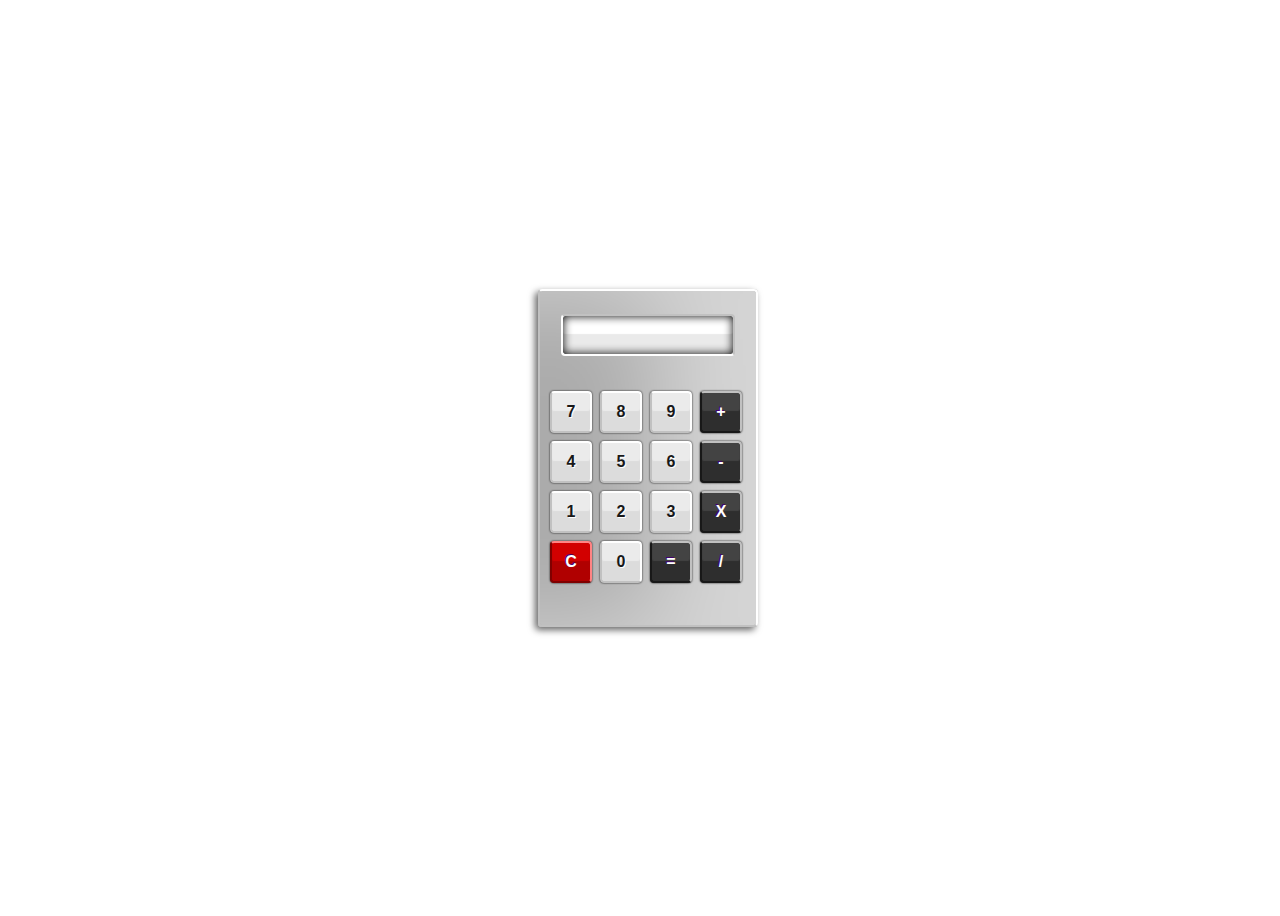
<file: index.html>
<html>
<head>

<title> Calculator</title>

<link rel="stylesheet" href="mycalci.css">
</head>

<body>
<div class="calci">
<fieldset id="calci">

<form name="calculator">

<input id="display" type="text" name="display" readonly>

<br>

<input class="button digits" type="button" value="7" onclick="calculator.display.value += '7'">
<input class="button digits" type="button" value="8" onclick="calculator.display.value += '8'">
<input class="button digits" type="button" value="9" onclick="calculator.display.value += '9'">

<input class="button mathButtons" type="button" value="+" onclick="calculator.display.value += '+'">

<br>

<input class="button digits" type="button" value="4" onclick="calculator.display.value += '4'">
<input class="button digits" type="button" value="5" onclick="calculator.display.value += '5'">
<input class="button digits" type="button" value="6" onclick="calculator.display.value += '6'">

<input class="button mathButtons" type="button" value="-" onclick="calculator.display.value += '-'">

<br>

<input class="button digits" type="button" value="1" onclick="calculator.display.value += '1'">
<input class="button digits" type="button" value="2" onclick="calculator.display.value += '2'">
<input class="button digits" type="button" value="3" onclick="calculator.display.value += '3'">

<input class="button mathButtons" type="button" value="X" onclick="calculator.display.value += '*'">

<br>

<input id="clearButton" class="button" type="button" value="C" onclick="calculator.display.value = ''">
<input class="button digits" type="button" value="0" onclick="calculator.display.value += '0'">
<input class="button mathButtons" type="button" value="=" onclick="calculator.display.value = eval(calculator.display.value)">

<input class="button mathButtons" type="button" value="/" onclick="calculator.display.value += '/'">

</form>

</fieldset>
</div>
</body>
</html>
</file>
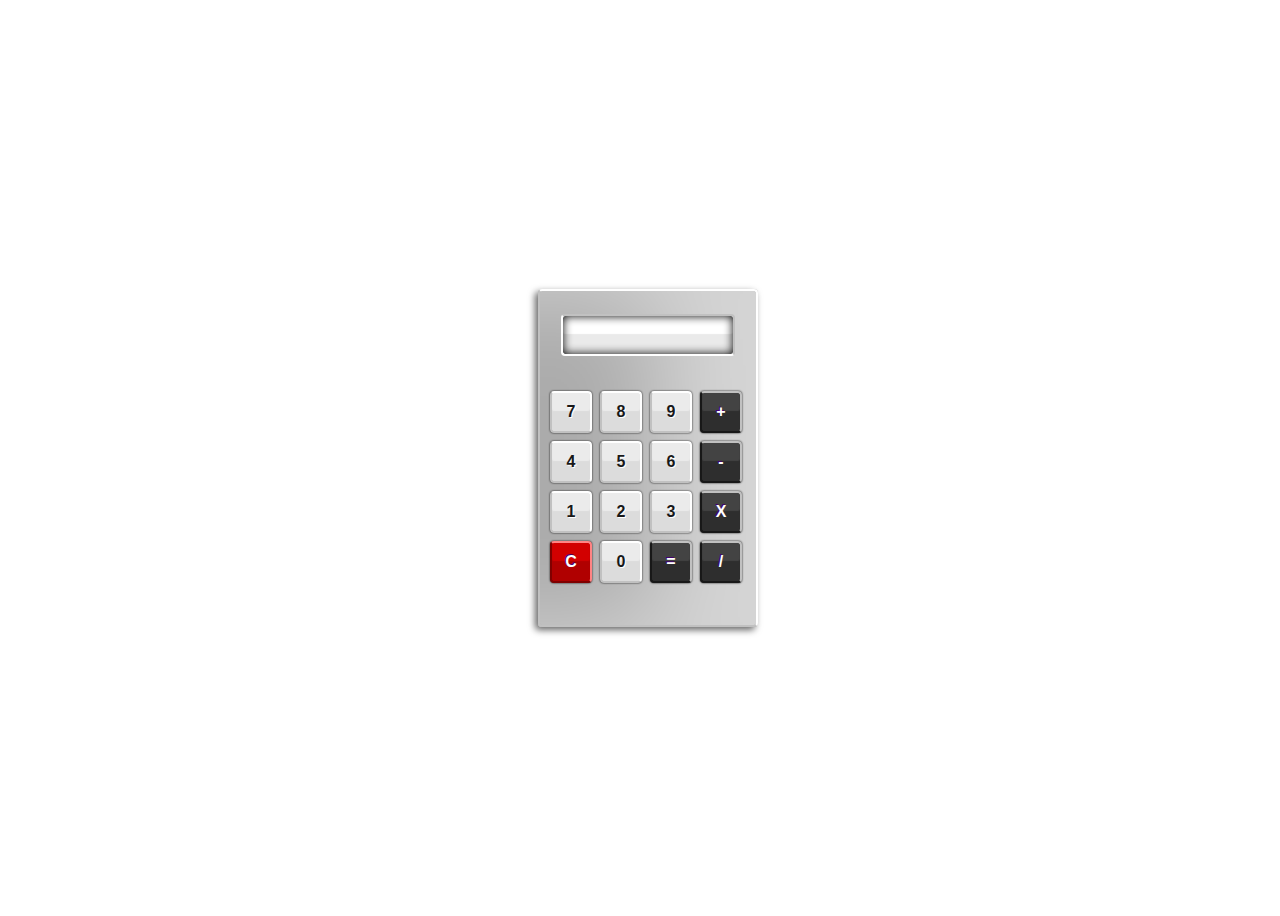
<file: MyCalci.html>
<html>
<head>

<title> Calculator</title>

<link rel="stylesheet" href="mycalci.css">
</head>

<body>
<div class="calci">
<fieldset id="calci">

<form name="calculator">

<input id="display" type="text" name="display" readonly>

<br>

<input class="button digits" type="button" value="7" onclick="calculator.display.value += '7'">
<input class="button digits" type="button" value="8" onclick="calculator.display.value += '8'">
<input class="button digits" type="button" value="9" onclick="calculator.display.value += '9'">

<input class="button mathButtons" type="button" value="+" onclick="calculator.display.value += '+'">

<br>

<input class="button digits" type="button" value="4" onclick="calculator.display.value += '4'">
<input class="button digits" type="button" value="5" onclick="calculator.display.value += '5'">
<input class="button digits" type="button" value="6" onclick="calculator.display.value += '6'">

<input class="button mathButtons" type="button" value="-" onclick="calculator.display.value += '-'">

<br>

<input class="button digits" type="button" value="1" onclick="calculator.display.value += '1'">
<input class="button digits" type="button" value="2" onclick="calculator.display.value += '2'">
<input class="button digits" type="button" value="3" onclick="calculator.display.value += '3'">

<input class="button mathButtons" type="button" value="X" onclick="calculator.display.value += '*'">

<br>

<input id="clearButton" class="button" type="button" value="C" onclick="calculator.display.value = ''">
<input class="button digits" type="button" value="0" onclick="calculator.display.value += '0'">
<input class="button mathButtons" type="button" value="=" onclick="calculator.display.value = eval(calculator.display.value)">

<input class="button mathButtons" type="button" value="/" onclick="calculator.display.value += '/'">

</form>

</fieldset>
</div>
</body>
</html>
</file>
<file: mycalci.css>
mycalci.css
body {
	
	background-color: LightGray;
	font-family: Tahoma;
}

.calci {
	display: flex;
	align-items: center;
	justify-content: center;
	height: 100vh;
	width: 100vw;
}

#calci {
	width: 200px;
	padding: 8px 8px 20px 8px;
	margin: 20px auto;
	background-color: #ABABAB;
	border-radius: 4px;
	border-top: 2px solid #FFF;
	border-right: 2px solid #FFF;
	border-bottom: 2px solid #C1C1C1;
	border-left: 2px solid #C1C1C1;
	box-shadow: -3px 3px 7px rgba(0, 0, 0, .6), inset -100px 0px 100px rgba(255, 255, 255, .5);
}

#display {
	display: block;
	margin: 15px auto;
	height: 42px;
	width: 174px;
	padding: 0 10px;
	border-radius: 4px;
	border-top: 2px solid #C1C1C1;
	border-right: 2px solid #C1C1C1;
	border-bottom: 2px solid #FFF;
	border-left: 2px solid #FFF;
	background-color: #FFF;
	box-shadow: inset 0px 0px 10px #030303, inset 0px -20px 1px rgba(150, 150, 150, .2);
	font-size: 28px;
	color: #666;
	text-align: right;
	font-weight: 400;
}

.button {
	display: inline-block;
	margin: 2px;
	width: 42px;
	height: 42px;
	font-size: 16px;
	font-weight: bold;
	border-radius: 4px;
}

.mathButtons {
	margin: 2px 2px 6px 2px;
	color: #FFF;
	text-shadow: -1px -1px 0px #44006F;
	background-color: #434343;
	border-top: 2px solid #C1C1C1;
	border-right: 2px solid #C1C1C1;
	border-bottom: 2px solid #181818;
	border-left: 2px solid #181818;
	box-shadow: 0px 0px 2px #030303, inset 0px -20px 1px #2E2E2E;
}

.digits {
	color: #181818;
	text-shadow: 1px 1px 0px #FFF;
	background-color: #EBEBEB;
	border-top: 2px solid #FFF;
	border-right: 2px solid #FFF;
	border-bottom: 2px solid #C1C1C1;
	border-left: 2px solid #C1C1C1;
	border-radius: 4px;
	box-shadow: 0px 0px 2px #030303, inset 0px -20px 1px #DCDCDC;
}

.digits:hover,
.mathButtons:hover,
#clearButton:hover {
	background-color: #FFBA75;
	box-shadow: 0px 0px 2px #FFBA75, inset 0px -20px 1px #FF8000;
	border-top: 2px solid #FFF;
	border-right: 2px solid #FFF;
	border-bottom: 2px solid #AE5700;
	border-left: 2px solid #AE5700;
}

#clearButton {
	color: #FFF;
	text-shadow: -1px -1px 0px #44006F;
	background-color: #D20000;
	border-top: 2px solid #FF8484;
	border-right: 2px solid #FF8484;
	border-bottom: 2px solid #800000;
	border-left: 2px solid #800000;
	box-shadow: 0px 0px 2px #030303, inset 0px -20px 1px #B00000;
}
</file>
